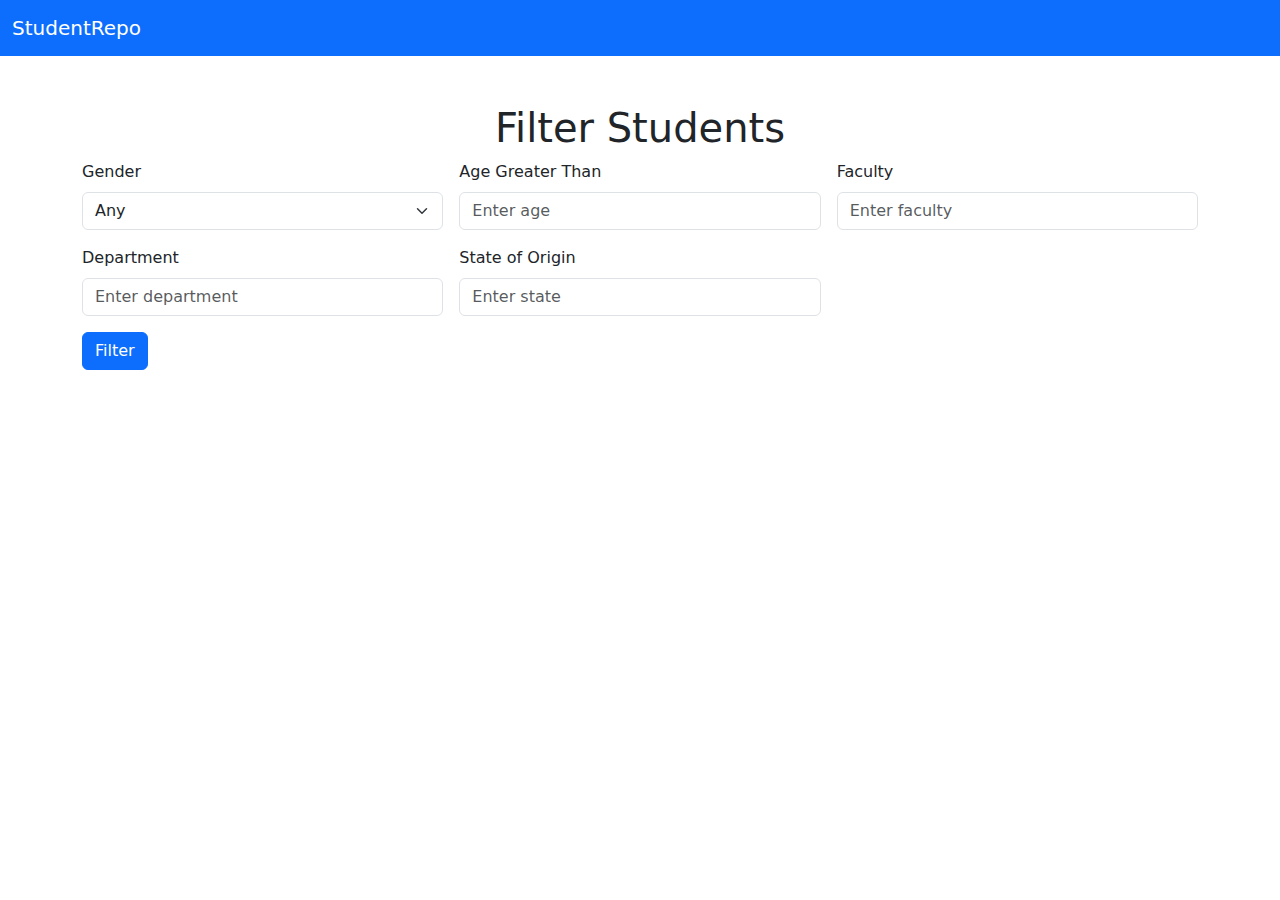
<file: src/main/resources/templates/filter.html>
<!doctype html>
<html lang="en" xmlns:th="http://www.thymeleaf.org">
<head>
    <meta charset="utf-8">
    <meta name="viewport" content="width=device-width, initial-scale=1">
    <title>Filter Students</title>
    <link href="https://cdn.jsdelivr.net/npm/bootstrap@5.3.3/dist/css/bootstrap.min.css" rel="stylesheet">
</head>
<body>
<nav class="navbar navbar-expand-lg navbar-dark bg-primary">
    <div class="container-fluid">
        <a class="navbar-brand" href="#">StudentRepo</a>
    </div>
</nav>

<div class="container mt-5">
    <h1 class="text-center">Filter Students</h1>
    <form action="/filter" method="get" class="row g-3">
        <div class="col-md-4">
            <label for="gender" class="form-label">Gender</label>
            <select id="gender" name="gender" class="form-select">
                <option value="">Any</option>
                <option value="male">Male</option>
                <option value="female">Female</option>
                <option value="others">Others</option>
            </select>
        </div>

        <div class="col-md-4">
            <label for="age" class="form-label">Age Greater Than</label>
            <input type="number" id="age" name="age" class="form-control" placeholder="Enter age">
        </div>

        <div class="col-md-4">
            <label for="faculty" class="form-label">Faculty</label>
            <input type="text" id="faculty" name="faculty" class="form-control" placeholder="Enter faculty">
        </div>

        <div class="col-md-4">
            <label for="department" class="form-label">Department</label>
            <input type="text" id="department" name="department" class="form-control" placeholder="Enter department">
        </div>

        <div class="col-md-4">
            <label for="state" class="form-label">State of Origin</label>
            <input type="text" id="state" name="state" class="form-control" placeholder="Enter state">
        </div>

        <div class="col-md-12">
            <button type="submit" class="btn btn-primary">Filter</button>
        </div>
    </form>
</div>

<script src="https://cdn.jsdelivr.net/npm/bootstrap@5.3.3/dist/js/bootstrap.bundle.min.js"></script>
</body>
</html>
</file>
